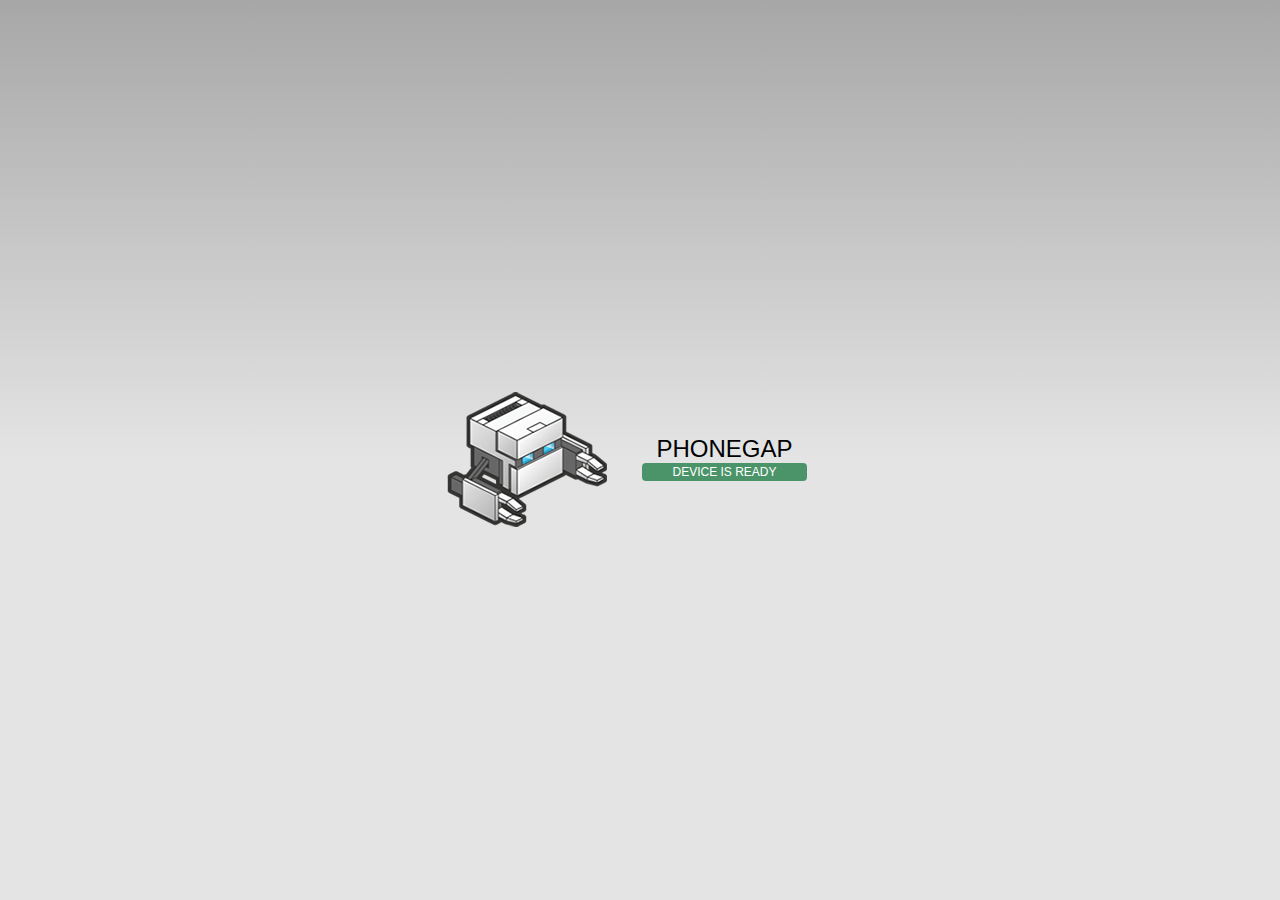
<file: platforms/android/assets/www/index.html>
<!DOCTYPE html>
<!--
    Copyright (c) 2012-2014 Adobe Systems Incorporated. All rights reserved.

    Licensed to the Apache Software Foundation (ASF) under one
    or more contributor license agreements.  See the NOTICE file
    distributed with this work for additional information
    regarding copyright ownership.  The ASF licenses this file
    to you under the Apache License, Version 2.0 (the
    "License"); you may not use this file except in compliance
    with the License.  You may obtain a copy of the License at

    http://www.apache.org/licenses/LICENSE-2.0

    Unless required by applicable law or agreed to in writing,
    software distributed under the License is distributed on an
    "AS IS" BASIS, WITHOUT WARRANTIES OR CONDITIONS OF ANY
     KIND, either express or implied.  See the License for the
    specific language governing permissions and limitations
    under the License.
-->
<html>
    <head>
        <meta charset="utf-8" />
        <meta name="format-detection" content="telephone=no" />
        <meta name="msapplication-tap-highlight" content="no" />
        <!-- WARNING: for iOS 7, remove the width=device-width and height=device-height attributes. See https://issues.apache.org/jira/browse/CB-4323 -->
        <meta name="viewport" content="user-scalable=no, initial-scale=1, maximum-scale=1, minimum-scale=1, width=device-width, height=device-height, target-densitydpi=device-dpi" />
        <link rel="stylesheet" type="text/css" href="css/index.css" />
        <title>Hello World</title>
    </head>
    <body>
        <div class="app">
            <h1>PhoneGap</h1>
            <div id="deviceready" class="blink">
                <p class="event listening">Connecting to Device</p>
                <p class="event received">Device is Ready</p>
            </div>
        </div>
        <script type="text/javascript" src="cordova.js"></script>
        <script type="text/javascript" src="js/index.js"></script>
        <script type="text/javascript">
            app.initialize();
        </script>
    </body>
</html>
</file>
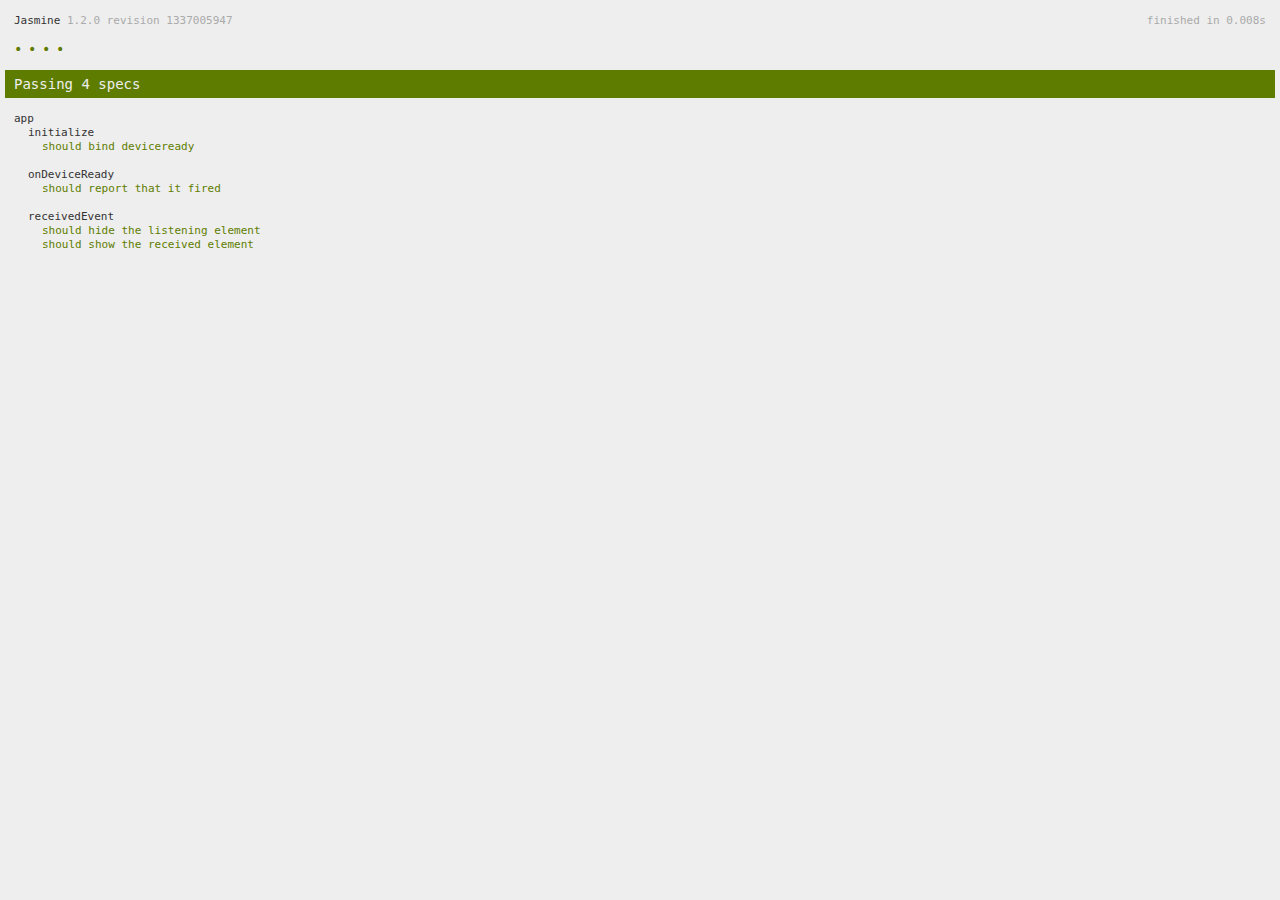
<file: www/spec.html>
<!DOCTYPE html>
<!--
    Licensed to the Apache Software Foundation (ASF) under one
    or more contributor license agreements.  See the NOTICE file
    distributed with this work for additional information
    regarding copyright ownership.  The ASF licenses this file
    to you under the Apache License, Version 2.0 (the
    "License"); you may not use this file except in compliance
    with the License.  You may obtain a copy of the License at

    http://www.apache.org/licenses/LICENSE-2.0

    Unless required by applicable law or agreed to in writing,
    software distributed under the License is distributed on an
    "AS IS" BASIS, WITHOUT WARRANTIES OR CONDITIONS OF ANY
     KIND, either express or implied.  See the License for the
    specific language governing permissions and limitations
    under the License.
-->
<html>
    <head>
        <title>Jasmine Spec Runner</title>

        <!-- jasmine source -->
        <link rel="shortcut icon" type="image/png" href="spec/lib/jasmine-1.2.0/jasmine_favicon.png">
        <link rel="stylesheet" type="text/css" href="spec/lib/jasmine-1.2.0/jasmine.css">
        <script type="text/javascript" src="spec/lib/jasmine-1.2.0/jasmine.js"></script>
        <script type="text/javascript" src="spec/lib/jasmine-1.2.0/jasmine-html.js"></script>

        <!-- include source files here... -->
        <script type="text/javascript" src="js/index.js"></script>

        <!-- include spec files here... -->
        <script type="text/javascript" src="spec/helper.js"></script>
        <script type="text/javascript" src="spec/index.js"></script>

        <script type="text/javascript">
            (function() {
                var jasmineEnv = jasmine.getEnv();
                jasmineEnv.updateInterval = 1000;

                var htmlReporter = new jasmine.HtmlReporter();

                jasmineEnv.addReporter(htmlReporter);

                jasmineEnv.specFilter = function(spec) {
                    return htmlReporter.specFilter(spec);
                };

                var currentWindowOnload = window.onload;

                window.onload = function() {
                    if (currentWindowOnload) {
                        currentWindowOnload();
                    }
                    execJasmine();
                };

                function execJasmine() {
                    jasmineEnv.execute();
                }
            })();
        </script>
    </head>
    <body>
        <div id="stage" style="display:none;"></div>
    </body>
</html>
</file>
<file: www/spec/lib/jasmine-1.2.0/jasmine.css>
body { background-color: #eeeeee; padding: 0; margin: 5px; overflow-y: scroll; }

#HTMLReporter { font-size: 11px; font-family: Monaco, "Lucida Console", monospace; line-height: 14px; color: #333333; }
#HTMLReporter a { text-decoration: none; }
#HTMLReporter a:hover { text-decoration: underline; }
#HTMLReporter p, #HTMLReporter h1, #HTMLReporter h2, #HTMLReporter h3, #HTMLReporter h4, #HTMLReporter h5, #HTMLReporter h6 { margin: 0; line-height: 14px; }
#HTMLReporter .banner, #HTMLReporter .symbolSummary, #HTMLReporter .summary, #HTMLReporter .resultMessage, #HTMLReporter .specDetail .description, #HTMLReporter .alert .bar, #HTMLReporter .stackTrace { padding-left: 9px; padding-right: 9px; }
#HTMLReporter #jasmine_content { position: fixed; right: 100%; }
#HTMLReporter .version { color: #aaaaaa; }
#HTMLReporter .banner { margin-top: 14px; }
#HTMLReporter .duration { color: #aaaaaa; float: right; }
#HTMLReporter .symbolSummary { overflow: hidden; *zoom: 1; margin: 14px 0; }
#HTMLReporter .symbolSummary li { display: block; float: left; height: 7px; width: 14px; margin-bottom: 7px; font-size: 16px; }
#HTMLReporter .symbolSummary li.passed { font-size: 14px; }
#HTMLReporter .symbolSummary li.passed:before { color: #5e7d00; content: "\02022"; }
#HTMLReporter .symbolSummary li.failed { line-height: 9px; }
#HTMLReporter .symbolSummary li.failed:before { color: #b03911; content: "x"; font-weight: bold; margin-left: -1px; }
#HTMLReporter .symbolSummary li.skipped { font-size: 14px; }
#HTMLReporter .symbolSummary li.skipped:before { color: #bababa; content: "\02022"; }
#HTMLReporter .symbolSummary li.pending { line-height: 11px; }
#HTMLReporter .symbolSummary li.pending:before { color: #aaaaaa; content: "-"; }
#HTMLReporter .bar { line-height: 28px; font-size: 14px; display: block; color: #eee; }
#HTMLReporter .runningAlert { background-color: #666666; }
#HTMLReporter .skippedAlert { background-color: #aaaaaa; }
#HTMLReporter .skippedAlert:first-child { background-color: #333333; }
#HTMLReporter .skippedAlert:hover { text-decoration: none; color: white; text-decoration: underline; }
#HTMLReporter .passingAlert { background-color: #a6b779; }
#HTMLReporter .passingAlert:first-child { background-color: #5e7d00; }
#HTMLReporter .failingAlert { background-color: #cf867e; }
#HTMLReporter .failingAlert:first-child { background-color: #b03911; }
#HTMLReporter .results { margin-top: 14px; }
#HTMLReporter #details { display: none; }
#HTMLReporter .resultsMenu, #HTMLReporter .resultsMenu a { background-color: #fff; color: #333333; }
#HTMLReporter.showDetails .summaryMenuItem { font-weight: normal; text-decoration: inherit; }
#HTMLReporter.showDetails .summaryMenuItem:hover { text-decoration: underline; }
#HTMLReporter.showDetails .detailsMenuItem { font-weight: bold; text-decoration: underline; }
#HTMLReporter.showDetails .summary { display: none; }
#HTMLReporter.showDetails #details { display: block; }
#HTMLReporter .summaryMenuItem { font-weight: bold; text-decoration: underline; }
#HTMLReporter .summary { margin-top: 14px; }
#HTMLReporter .summary .suite .suite, #HTMLReporter .summary .specSummary { margin-left: 14px; }
#HTMLReporter .summary .specSummary.passed a { color: #5e7d00; }
#HTMLReporter .summary .specSummary.failed a { color: #b03911; }
#HTMLReporter .description + .suite { margin-top: 0; }
#HTMLReporter .suite { margin-top: 14px; }
#HTMLReporter .suite a { color: #333333; }
#HTMLReporter #details .specDetail { margin-bottom: 28px; }
#HTMLReporter #details .specDetail .description { display: block; color: white; background-color: #b03911; }
#HTMLReporter .resultMessage { padding-top: 14px; color: #333333; }
#HTMLReporter .resultMessage span.result { display: block; }
#HTMLReporter .stackTrace { margin: 5px 0 0 0; max-height: 224px; overflow: auto; line-height: 18px; color: #666666; border: 1px solid #ddd; background: white; white-space: pre; }

#TrivialReporter { padding: 8px 13px; position: absolute; top: 0; bottom: 0; left: 0; right: 0; overflow-y: scroll; background-color: white; font-family: "Helvetica Neue Light", "Lucida Grande", "Calibri", "Arial", sans-serif; /*.resultMessage {*/ /*white-space: pre;*/ /*}*/ }
#TrivialReporter a:visited, #TrivialReporter a { color: #303; }
#TrivialReporter a:hover, #TrivialReporter a:active { color: blue; }
#TrivialReporter .run_spec { float: right; padding-right: 5px; font-size: .8em; text-decoration: none; }
#TrivialReporter .banner { color: #303; background-color: #fef; padding: 5px; }
#TrivialReporter .logo { float: left; font-size: 1.1em; padding-left: 5px; }
#TrivialReporter .logo .version { font-size: .6em; padding-left: 1em; }
#TrivialReporter .runner.running { background-color: yellow; }
#TrivialReporter .options { text-align: right; font-size: .8em; }
#TrivialReporter .suite { border: 1px outset gray; margin: 5px 0; padding-left: 1em; }
#TrivialReporter .suite .suite { margin: 5px; }
#TrivialReporter .suite.passed { background-color: #dfd; }
#TrivialReporter .suite.failed { background-color: #fdd; }
#TrivialReporter .spec { margin: 5px; padding-left: 1em; clear: both; }
#TrivialReporter .spec.failed, #TrivialReporter .spec.passed, #TrivialReporter .spec.skipped { padding-bottom: 5px; border: 1px solid gray; }
#TrivialReporter .spec.failed { background-color: #fbb; border-color: red; }
#TrivialReporter .spec.passed { background-color: #bfb; border-color: green; }
#TrivialReporter .spec.skipped { background-color: #bbb; }
#TrivialReporter .messages { border-left: 1px dashed gray; padding-left: 1em; padding-right: 1em; }
#TrivialReporter .passed { background-color: #cfc; display: none; }
#TrivialReporter .failed { background-color: #fbb; }
#TrivialReporter .skipped { color: #777; background-color: #eee; display: none; }
#TrivialReporter .resultMessage span.result { display: block; line-height: 2em; color: black; }
#TrivialReporter .resultMessage .mismatch { color: black; }
#TrivialReporter .stackTrace { white-space: pre; font-size: .8em; margin-left: 10px; max-height: 5em; overflow: auto; border: 1px inset red; padding: 1em; background: #eef; }
#TrivialReporter .finished-at { padding-left: 1em; font-size: .6em; }
#TrivialReporter.show-passed .passed, #TrivialReporter.show-skipped .skipped { display: block; }
#TrivialReporter #jasmine_content { position: fixed; right: 100%; }
#TrivialReporter .runner { border: 1px solid gray; display: block; margin: 5px 0; padding: 2px 0 2px 10px; }
</file>
<file: platforms/android/assets/www/css/index.css>
/*
 * Licensed to the Apache Software Foundation (ASF) under one
 * or more contributor license agreements.  See the NOTICE file
 * distributed with this work for additional information
 * regarding copyright ownership.  The ASF licenses this file
 * to you under the Apache License, Version 2.0 (the
 * "License"); you may not use this file except in compliance
 * with the License.  You may obtain a copy of the License at
 *
 * http://www.apache.org/licenses/LICENSE-2.0
 *
 * Unless required by applicable law or agreed to in writing,
 * software distributed under the License is distributed on an
 * "AS IS" BASIS, WITHOUT WARRANTIES OR CONDITIONS OF ANY
 * KIND, either express or implied.  See the License for the
 * specific language governing permissions and limitations
 * under the License.
 */
* {
    -webkit-tap-highlight-color: rgba(0,0,0,0); /* make transparent link selection, adjust last value opacity 0 to 1.0 */
}

body {
    -webkit-touch-callout: none;                /* prevent callout to copy image, etc when tap to hold */
    -webkit-text-size-adjust: none;             /* prevent webkit from resizing text to fit */
    -webkit-user-select: none;                  /* prevent copy paste, to allow, change 'none' to 'text' */
    background-color:#E4E4E4;
    background-image:linear-gradient(top, #A7A7A7 0%, #E4E4E4 51%);
    background-image:-webkit-linear-gradient(top, #A7A7A7 0%, #E4E4E4 51%);
    background-image:-ms-linear-gradient(top, #A7A7A7 0%, #E4E4E4 51%);
    background-image:-webkit-gradient(
        linear,
        left top,
        left bottom,
        color-stop(0, #A7A7A7),
        color-stop(0.51, #E4E4E4)
    );
    background-attachment:fixed;
    font-family:'HelveticaNeue-Light', 'HelveticaNeue', Helvetica, Arial, sans-serif;
    font-size:12px;
    height:100%;
    margin:0px;
    padding:0px;
    text-transform:uppercase;
    width:100%;
}

/* Portrait layout (default) */
.app {
    background:url(../img/logo.png) no-repeat center top; /* 170px x 200px */
    position:absolute;             /* position in the center of the screen */
    left:50%;
    top:50%;
    height:50px;                   /* text area height */
    width:225px;                   /* text area width */
    text-align:center;
    padding:180px 0px 0px 0px;     /* image height is 200px (bottom 20px are overlapped with text) */
    margin:-115px 0px 0px -112px;  /* offset vertical: half of image height and text area height */
                                   /* offset horizontal: half of text area width */
}

/* Landscape layout (with min-width) */
@media screen and (min-aspect-ratio: 1/1) and (min-width:400px) {
    .app {
        background-position:left center;
        padding:75px 0px 75px 170px;  /* padding-top + padding-bottom + text area = image height */
        margin:-90px 0px 0px -198px;  /* offset vertical: half of image height */
                                      /* offset horizontal: half of image width and text area width */
    }
}

h1 {
    font-size:24px;
    font-weight:normal;
    margin:0px;
    overflow:visible;
    padding:0px;
    text-align:center;
}

.event {
    border-radius:4px;
    -webkit-border-radius:4px;
    color:#FFFFFF;
    font-size:12px;
    margin:0px 30px;
    padding:2px 0px;
}

.event.listening {
    background-color:#333333;
    display:block;
}

.event.received {
    background-color:#4B946A;
    display:none;
}

@keyframes fade {
    from { opacity: 1.0; }
    50% { opacity: 0.4; }
    to { opacity: 1.0; }
}
 
@-webkit-keyframes fade {
    from { opacity: 1.0; }
    50% { opacity: 0.4; }
    to { opacity: 1.0; }
}
 
.blink {
    animation:fade 3000ms infinite;
    -webkit-animation:fade 3000ms infinite;
}
</file>
